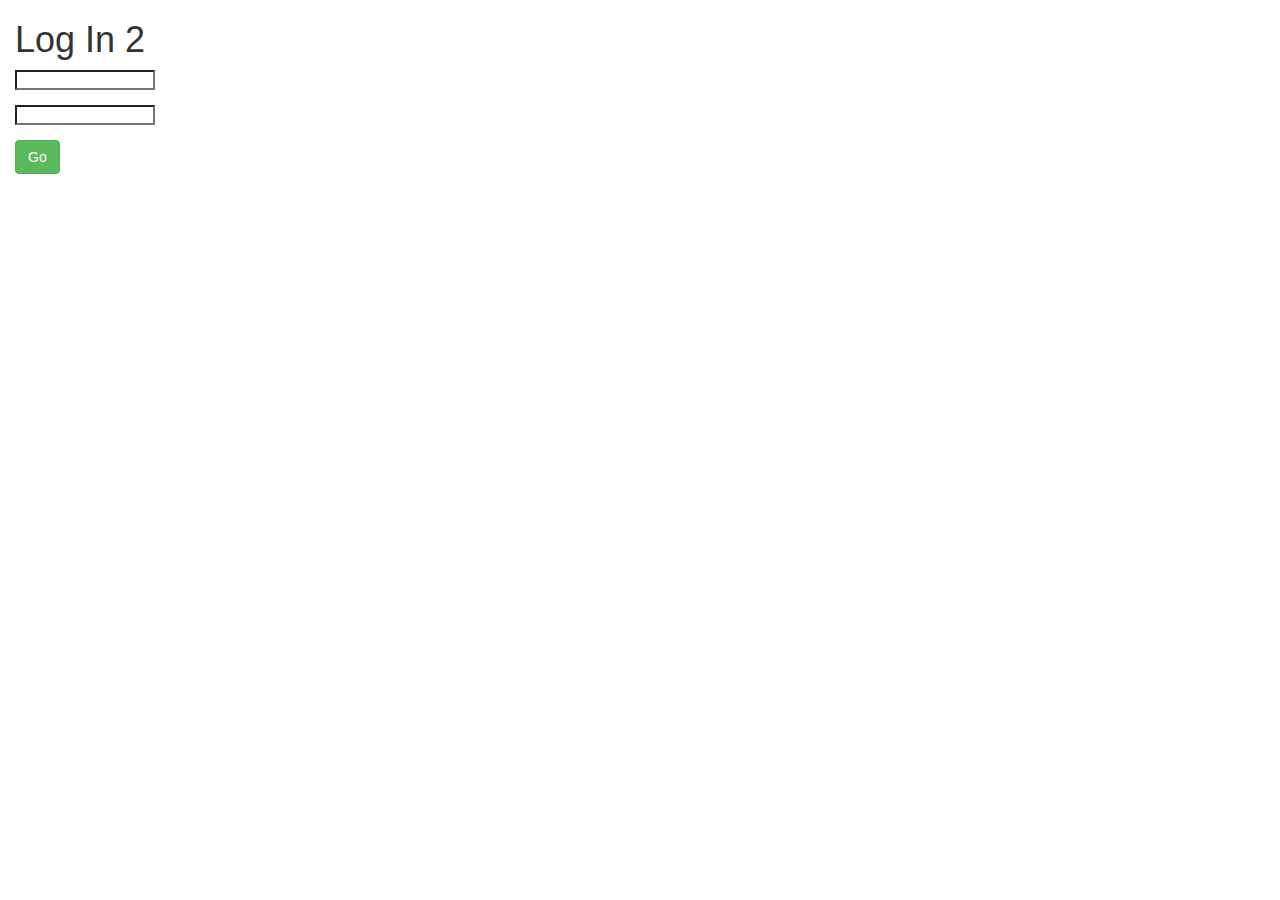
<file: login.html>
<!DOCTYPE html>
<html>
  <head>
  	<link href="/css/bootstrap.min.css" rel="stylesheet" media="screen">
    <title>Stredm</title>
  </head>
  <body>
  	<div class="container">
  	  <h1>Log In 2</h1>
  	  <form action="/scripts/login.php" method="post" id="loginForm" role="form">
  	  	<div class="form-group">
	    	<input name="user" type="text">
	    </div>
	    <div class="form-group">
			<input name="pass" type="password">
		</div>
		<button type="submit" value="submit" class="btn btn-success">Go</button>
	  </form>
    </div>
  </body>
  <script src="/js/jquery-1.9.1.js"></script>
  <script src="/js/bootstrap.min.js"></script>
</html>
</file>
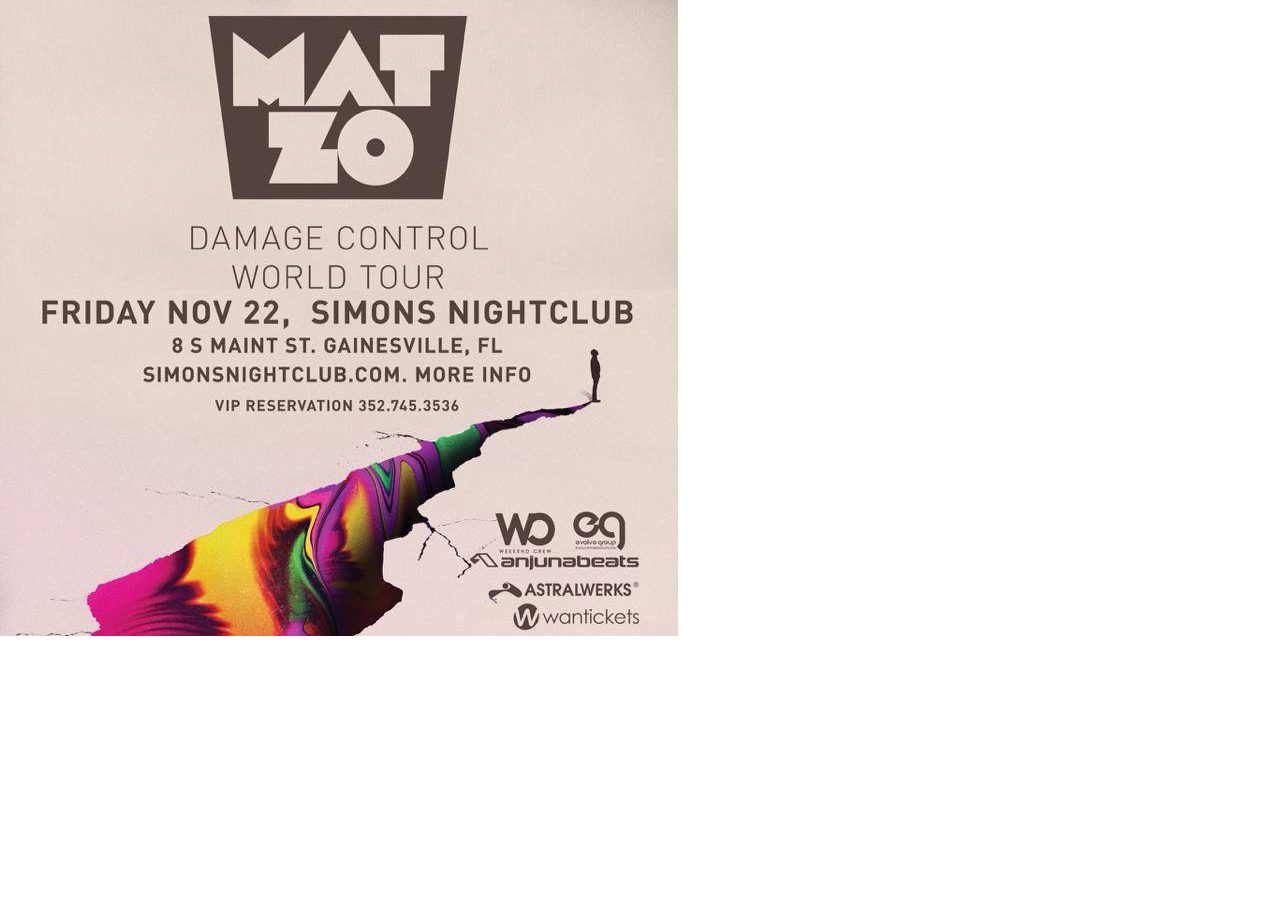
<file: images/evolve.html>
<HTML>
<HEAD>
<TITLE>1467379_606786696048440_694018440_n</TITLE>
<META HTTP-EQUIV="Content-Type" CONTENT="text/html; charset=iso-8859-1">
</HEAD>
<BODY BGCOLOR=#FFFFFF LEFTMARGIN=0 TOPMARGIN=0 MARGINWIDTH=0 MARGINHEIGHT=0>
<!-- ImageReady Slices (1467379_606786696048440_694018440_n.jpg) -->
<IMG SRC="images/evolve.png" WIDTH=678 HEIGHT=636 ALT="">
<!-- End ImageReady Slices -->
</BODY>
</HTML>
</file>
